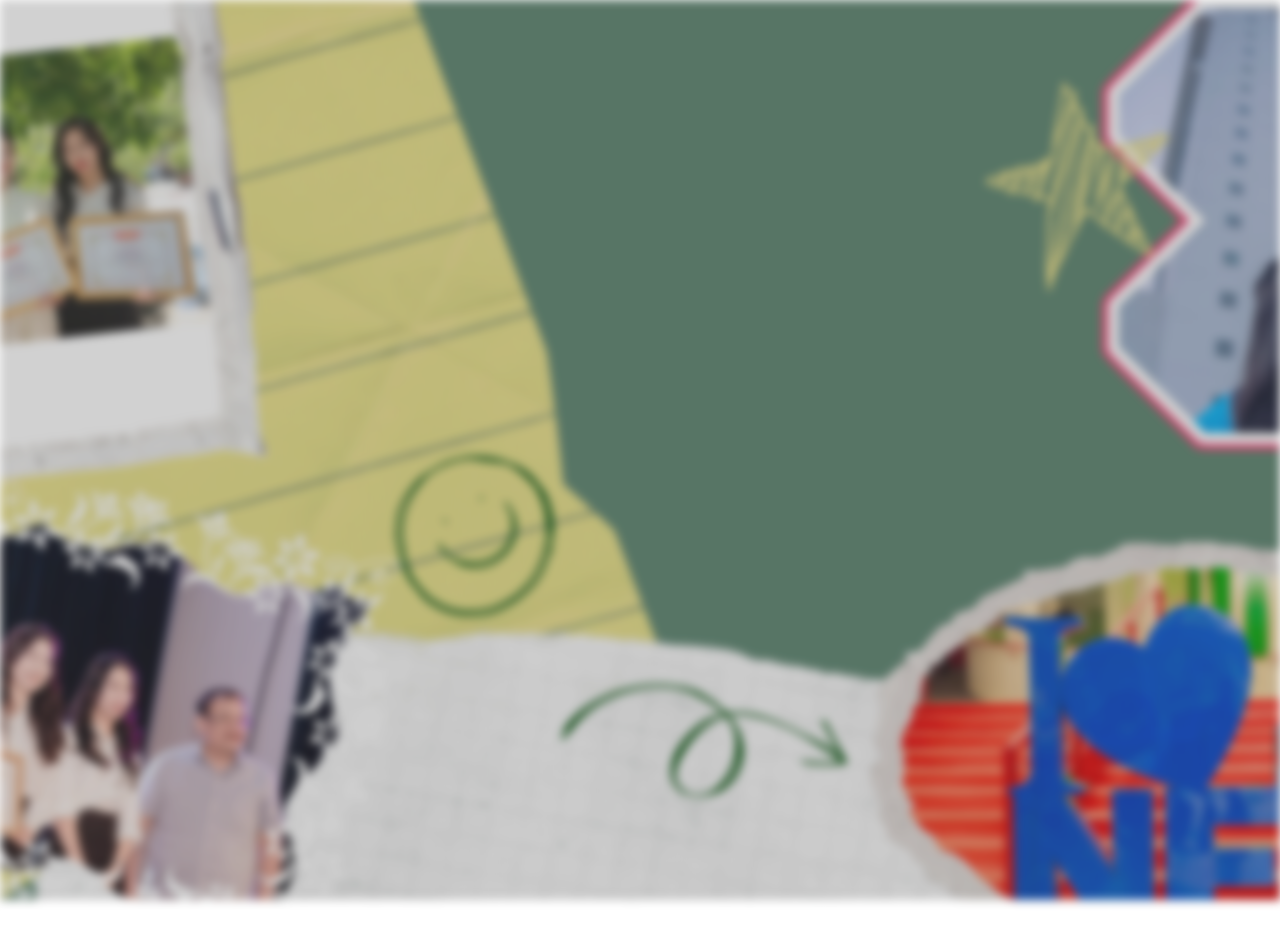
<file: index.html>
<!DOCTYPE html>
<html lang="vi">
<head>
  <meta charset="UTF-8">
  <meta name="viewport" content="width=device-width, initial-scale=1.0">
  <title>Chúc mừng sinh nhật!</title>
  <link rel="stylesheet" href="style.css">
</head>
<body class="home">
  <!-- Background hiệu ứng -->
  <div class="background"></div>

  <!-- Container chúc mừng sinh nhật -->
  <div class="container">
    <div class="content">
      <div class="image-container">
        <img src="cmsn.jpg" alt="Chân dung" class="profile-image">
      </div>
      <div class="text-content">
        <h1>Chúc mừng sinh nhật!</h1>
        <p>Chúc bạn có một ngày sinh nhật thật vui vẻ và tràn đầy hạnh phúc! Hãy tận hưởng ngày đặc biệt này nhé!</p>
        <div class="button-container">
          <a href="./HappyBirthdayPhuongAnh/Video.html" class="button" id="playVideoButton">Đọc xong click vô đây nè!</a>
        </div>
      </div>
    </div>
  </div>

  <script src="script.js"></script>
</body>
</html>
</file>
<file: style.css>
/* Tổng quan */
body {
  margin: 0;
  padding: 0;
  font-family: Arial, sans-serif;
  color: #333;
  position: relative;
  overflow: hidden;
}

/* Background hiệu ứng */
.background {
  position: absolute;
  top: 0;
  left: 0;
  width: 100%;
  height: 100%;
  background: url('background.jpg') no-repeat center center fixed;
  background-size: cover;
  filter: blur(5px) brightness(0.8) opacity(0.9); /* Điều chỉnh hiệu ứng */
  z-index: -1;
}

/* Container chính */
.container {
  position: relative;
  display: flex;
  align-items: center;
  justify-content: center;
  height: 100vh;
  padding: 20px;
  z-index: 1;
}

/* Nội dung ẩn ban đầu (animation) */
.content {
  display: flex;
  flex-direction: row;
  align-items: center;
  background: rgba(255, 255, 255, 0.9);
  border-radius: 20px;
  padding: 20px;
  box-shadow: 0 4px 10px rgba(0, 0, 0, 0.2);
  max-width: 800px;
  width: 90%;
  opacity: 0; /* Ban đầu ẩn */
  transform: translateY(20px);
  transition: opacity 1s ease-out, transform 1s ease-out;
}

.content.show {
  opacity: 1;
  transform: translateY(0); /* Hiển thị nội dung */
}

/* Ảnh chân dung */
.image-container {
  flex: 0 0 150px;
  margin-right: 20px;
}

.profile-image {
  width: 150px;
  height: 150px;
  border-radius: 50%;
  border: 5px solid #ff4081;
  box-shadow: 0 4px 10px rgba(0, 0, 0, 0.3);
}

/* Nội dung văn bản */
.text-content {
  flex: 1;
}

.text-content h1 {
  font-size: 2em;
  color: #ff4081;
  margin-bottom: 10px;
}

.text-content p {
  font-size: 1.2em;
  line-height: 1.5;
  margin-bottom: 20px;
}

/* Button trong shape */
.button-container {
  display: flex;
  justify-content: flex-start;
}

.button {
  padding: 10px 20px;
  background: #ff4081;
  color: #fff;
  text-decoration: none;
  font-size: 1em;
  border-radius: 50px;
  box-shadow: 0 4px 10px rgba(0, 0, 0, 0.3);
  transition: background-color 0.3s;
}

.button:hover {
  background: #ff79a9;
}

/* Trang video */
body.video-page {
  display: flex;
  align-items: center;
  justify-content: center;
  margin: 0;
  height: 100vh;
  overflow: hidden;
}

/* Video fix theo chiều cao màn hình */
.video-container video {
  height: 100vh;
  width: auto;
  object-fit: contain; /* Giữ đúng tỷ lệ */
  border-radius: 10px;
  box-shadow: 0 4px 10px rgba(0, 0, 0, 0.5);
}

/* Button quay lại */
.video-container .button {
  margin-top: 20px;
  padding: 10px 20px;
  background: #ff4081;
  color: #fff;
  text-decoration: none;
  font-size: 1em;
  border-radius: 50px;
  box-shadow: 0 4px 10px rgba(0, 0, 0, 0.3);
  transition: background-color 0.3s;
}

.video-container .button:hover {
  background: #ff79a9;
}
</file>
